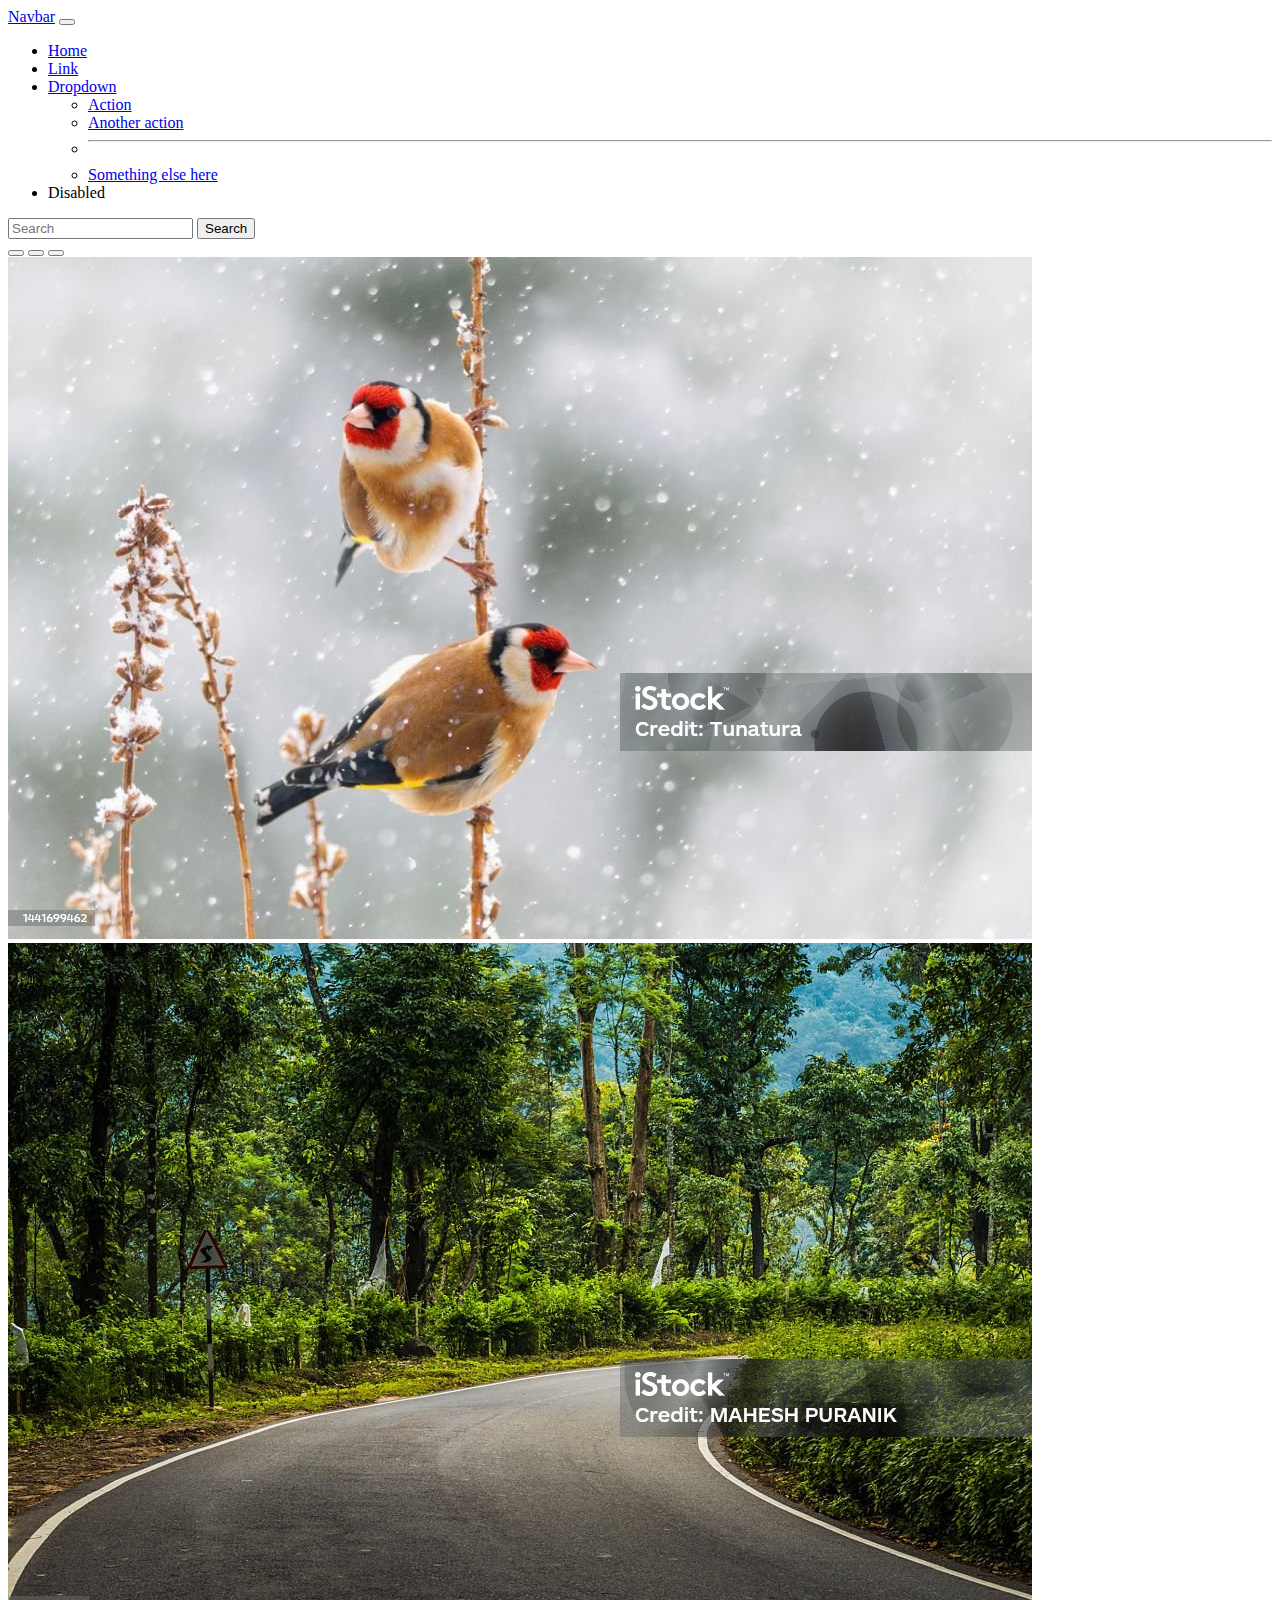
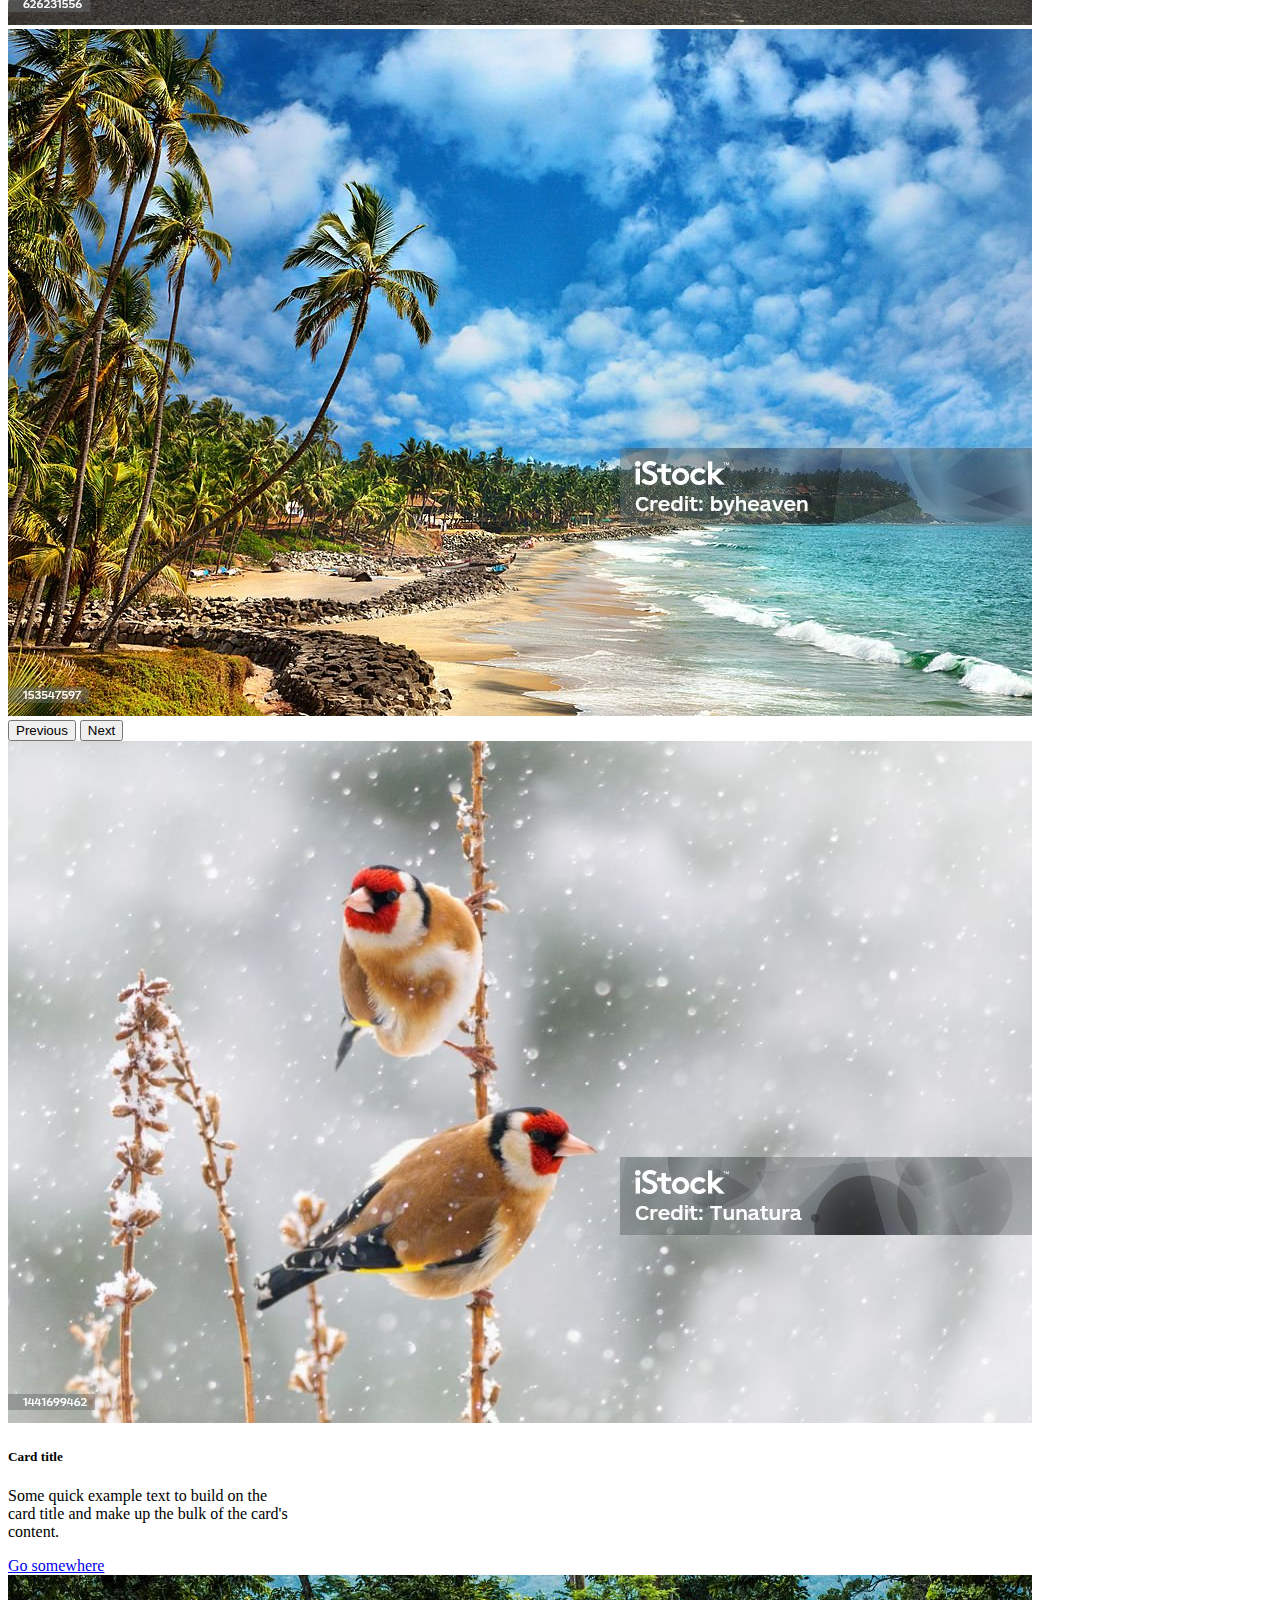
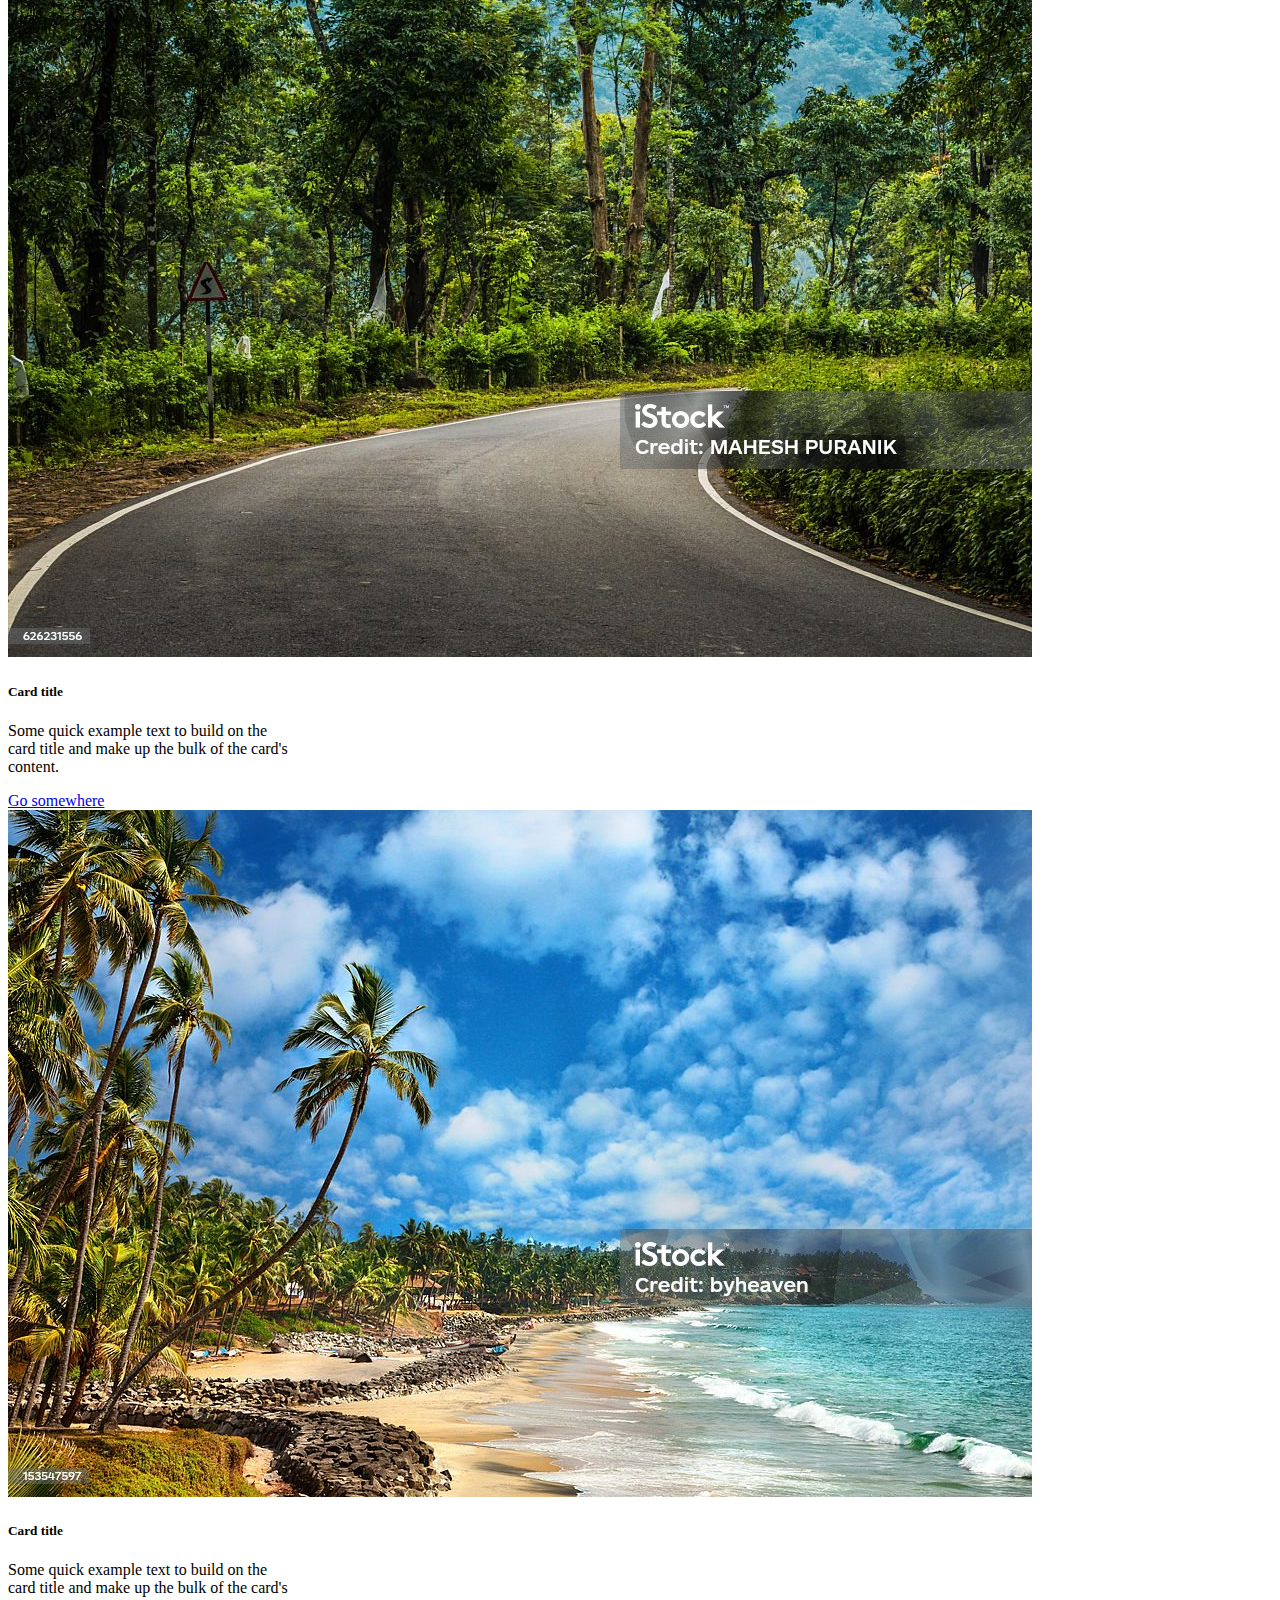
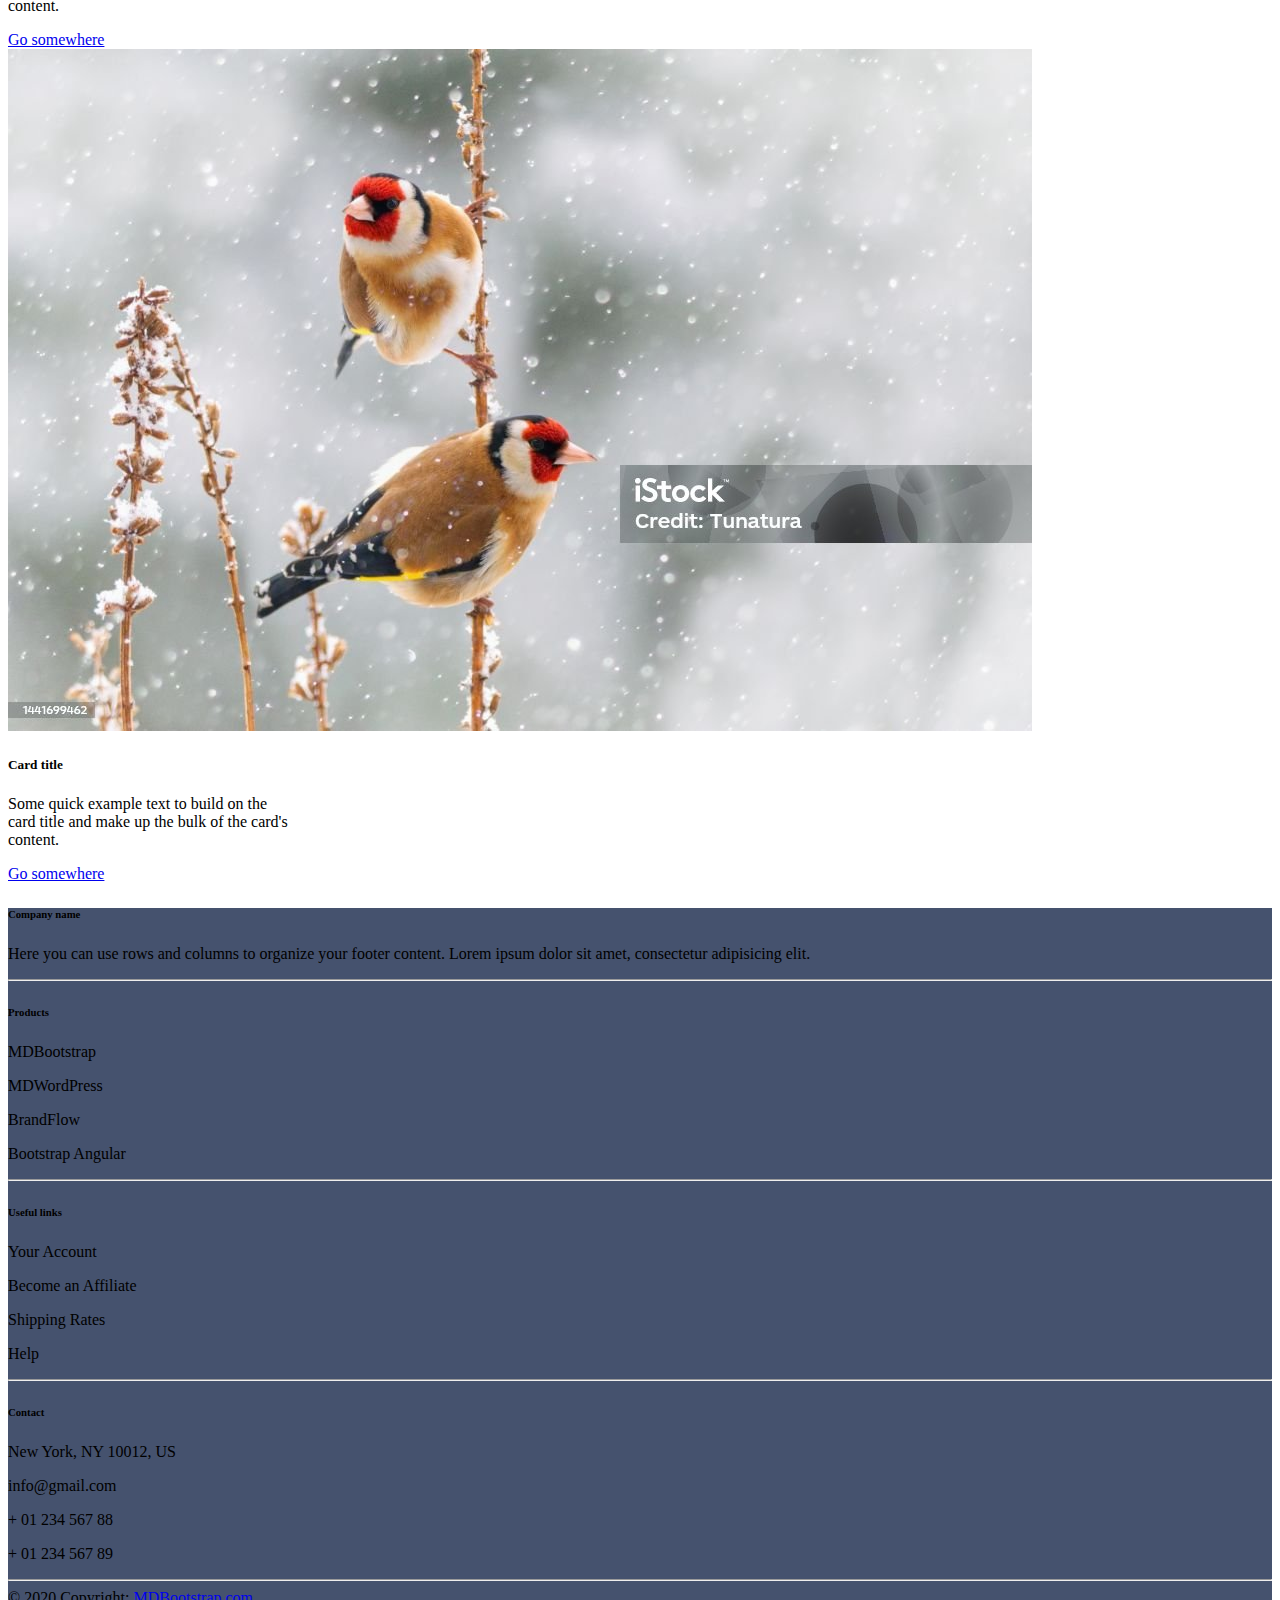
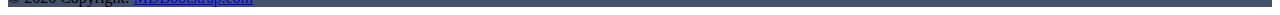
<file: index.html>
<!DOCTYPE html>
<html lang="en">
<head>
    <meta charset="UTF-8">
    <meta name="viewport" content="width=device-width, initial-scale=1.0">
    <title>Document</title>
    <link href="https://cdn.jsdelivr.net/npm/bootstrap@5.2.3/dist/css/bootstrap.min.css" rel="stylesheet" integrity="sha384-rbsA2VBKQhggwzxH7pPCaAqO46MgnOM80zW1RWuH61DGLwZJEdK2Kadq2F9CUG65" crossorigin="anonymous">
<script src="https://cdn.jsdelivr.net/npm/bootstrap@5.2.3/dist/js/bootstrap
.bundle.min.js" ></script>
</head>
<body>
    <div class="container">
        <div class="row">
            <div class="col-12 mb-2">
                <nav class="navbar navbar-expand-lg bg-warning">
                    <div class="container-fluid ">
                      <a class="navbar-brand" href="#">Navbar</a>
                      <button class="navbar-toggler" type="button" data-bs-toggle="collapse" data-bs-target="#navbarSupportedContent" aria-controls="navbarSupportedContent" aria-expanded="false" aria-label="Toggle navigation">
                        <span class="navbar-toggler-icon"></span>
                      </button>
                      <div class="collapse navbar-collapse" id="navbarSupportedContent">
                        <ul class="navbar-nav me-auto mb-2 mb-lg-0">
                          <li class="nav-item">
                            <a class="nav-link active" aria-current="page" href="#">Home</a>
                          </li>
                          <li class="nav-item">
                            <a class="nav-link" href="#">Link</a>
                          </li>
                          <li class="nav-item dropdown">
                            <a class="nav-link dropdown-toggle" href="#" role="button" data-bs-toggle="dropdown" aria-expanded="false">
                              Dropdown
                            </a>
                            <ul class="dropdown-menu">
                              <li><a class="dropdown-item" href="#">Action</a></li>
                              <li><a class="dropdown-item" href="#">Another action</a></li>
                              <li><hr class="dropdown-divider"></li>
                              <li><a class="dropdown-item" href="#">Something else here</a></li>
                            </ul>
                          </li>
                          <li class="nav-item">
                            <a class="nav-link disabled">Disabled</a>
                          </li>
                        </ul>
                        <form class="d-flex" role="search">
                          <input class="form-control me-2" type="search" placeholder="Search" aria-label="Search">
                          <button class="btn btn-outline-success" type="submit">Search</button>
                        </form>
                      </div>
                    </div>
                  </nav>
            </div>
        </div>
        <div class="row">
            <div class="col-md-12 col-sm-12">
                <div id="carouselExampleIndicators" class="carousel slide" data-bs-ride="true">
                    <div class="carousel-indicators">
                      <button type="button" data-bs-target="#carouselExampleIndicators" data-bs-slide-to="0" class="active" aria-current="true" aria-label="Slide 1"></button>
                      <button type="button" data-bs-target="#carouselExampleIndicators" data-bs-slide-to="1" aria-label="Slide 2"></button>
                      <button type="button" data-bs-target="#carouselExampleIndicators" data-bs-slide-to="2" aria-label="Slide 3"></button>
                    </div>
                    <div class="carousel-inner">
                      <div class="carousel-item active">
                        <img src="images/nature.jpg" class="d-block w-100" alt="">
                      </div>
                      <div class="carousel-item">
                        <img src="images/nature2.jpg" class="d-block w-100" alt="...">
                      </div>
                      <div class="carousel-item">
                        <img src="images/nature3.jpg" class="d-block w-100" alt="...">
                      </div>
                    </div>
                    <button class="carousel-control-prev" type="button" data-bs-target="#carouselExampleIndicators" data-bs-slide="prev">
                      <span class="carousel-control-prev-icon" aria-hidden="true"></span>
                      <span class="visually-hidden">Previous</span>
                    </button>
                    <button class="carousel-control-next" type="button" data-bs-target="#carouselExampleIndicators" data-bs-slide="next">
                      <span class="carousel-control-next-icon" aria-hidden="true"></span>
                      <span class="visually-hidden">Next</span>
                    </button>
                  </div>
            </div>
        </div>
        <div class="row mt-2">
            <div class="col-md-12 col-sd-12">
                <div class="card" style="width: 18rem;">
                    <img src="images/nature.jpg" class="card-img-top" alt="...">
                    <div class="card-body">
                      <h5 class="card-title">Card title</h5>
                      <p class="card-text">Some quick example text to build on the card title and make up the bulk of the card's content.</p>
                      <a href="#" class="btn btn-primary">Go somewhere</a>
                    </div>
                  </div>
            </div>
            <div class="col-md-12 col-sd-12">
                <div class="card" style="width: 18rem;">
                    <img src="images/nature2.jpg" class="card-img-top" alt="...">
                    <div class="card-body">
                      <h5 class="card-title">Card title</h5>
                      <p class="card-text">Some quick example text to build on the card title and make up the bulk of the card's content.</p>
                      <a href="#" class="btn btn-primary">Go somewhere</a>
                    </div>
                  </div>
            </div>
            <div class="cols-md-12 col-sd-12">
                <div class="card" style="width: 18rem;">
                    <img src="images/nature3.jpg" class="card-img-top" alt="...">
                    <div class="card-body">
                      <h5 class="card-title">Card title</h5>
                      <p class="card-text">Some quick example text to build on the card title and make up the bulk of the card's content.</p>
                      <a href="#" class="btn btn-primary">Go somewhere</a>
                    </div>
                  </div>
            </div>
            <div class="cols-md-12 col-sd-12">
                <div class="card" style="width: 18rem;">
                    <img src="images/nature.jpg" class="card-img-top" alt="...">
                    <div class="card-body">
                      <h5 class="card-title">Card title</h5>
                      <p class="card-text">Some quick example text to build on the card title and make up the bulk of the card's content.</p>
                      <a href="#" class="btn btn-primary">Go somewhere</a>
                    </div>
                  </div>
            </div>
        </div>
    </div>
    <div class="container-fluid">
        <div class="row">
            <div class="col">
                <div class="container-fluid">
                    <!-- Footer -->
                    <footer
                            class="text-center text-lg-start text-white"
                            style="background-color: #45526e"
                            >
                      <!-- Grid container -->
                      <div class="container p-4 pb-0">
                        <!-- Section: Links -->
                        <section class="">
                          <!--Grid row-->
                          <div class="row">
                            <!-- Grid column -->
                            <div class="col-md-3 col-lg-3 col-xl-3 mx-auto mt-3">
                              <h6 class="text-uppercase mb-4 font-weight-bold">
                                Company name
                              </h6>
                              <p>
                                Here you can use rows and columns to organize your footer
                                content. Lorem ipsum dolor sit amet, consectetur adipisicing
                                elit.
                              </p>
                            </div>
                            <!-- Grid column -->
                  
                            <hr class="w-100 clearfix d-md-none" />
                  
                            <!-- Grid column -->
                            <div class="col-md-2 col-lg-2 col-xl-2 mx-auto mt-3">
                              <h6 class="text-uppercase mb-4 font-weight-bold">Products</h6>
                              <p>
                                <a class="text-white">MDBootstrap</a>
                              </p>
                              <p>
                                <a class="text-white">MDWordPress</a>
                              </p>
                              <p>
                                <a class="text-white">BrandFlow</a>
                              </p>
                              <p>
                                <a class="text-white">Bootstrap Angular</a>
                              </p>
                            </div>
                            <!-- Grid column -->
                  
                            <hr class="w-100 clearfix d-md-none" />
                  
                            <!-- Grid column -->
                            <div class="col-md-3 col-lg-2 col-xl-2 mx-auto mt-3">
                              <h6 class="text-uppercase mb-4 font-weight-bold">
                                Useful links
                              </h6>
                              <p>
                                <a class="text-white">Your Account</a>
                              </p>
                              <p>
                                <a class="text-white">Become an Affiliate</a>
                              </p>
                              <p>
                                <a class="text-white">Shipping Rates</a>
                              </p>
                              <p>
                                <a class="text-white">Help</a>
                              </p>
                            </div>
                  
                            <!-- Grid column -->
                            <hr class="w-100 clearfix d-md-none" />
                  
                            <!-- Grid column -->
                            <div class="col-md-4 col-lg-3 col-xl-3 mx-auto mt-3">
                              <h6 class="text-uppercase mb-4 font-weight-bold">Contact</h6>
                              <p><i class="fas fa-home mr-3"></i> New York, NY 10012, US</p>
                              <p><i class="fas fa-envelope mr-3"></i> info@gmail.com</p>
                              <p><i class="fas fa-phone mr-3"></i> + 01 234 567 88</p>
                              <p><i class="fas fa-print mr-3"></i> + 01 234 567 89</p>
                            </div>
                            <!-- Grid column -->
                          </div>
                          <!--Grid row-->
                        </section>
                        <!-- Section: Links -->
                  
                        <hr class="my-3">
                  
                        <!-- Section: Copyright -->
                        <section class="p-3 pt-0">
                          <div class="row d-flex align-items-center">
                            <!-- Grid column -->
                            <div class="col-md-7 col-lg-8 text-center text-md-start">
                              <!-- Copyright -->
                              <div class="p-3">
                                © 2020 Copyright:
                                <a class="text-white" href="https://mdbootstrap.com/"
                                   >MDBootstrap.com</a
                                  >
                              </div>
                              <!-- Copyright -->
                            </div>
                            <!-- Grid column -->
                  
                            <!-- Grid column -->
                            <div class="col-md-5 col-lg-4 ml-lg-0 text-center text-md-end">
                              <!-- Facebook -->
                              <a
                                 class="btn btn-outline-light btn-floating m-1"
                                 class="text-white"
                                 role="button"
                                 ><i class="fab fa-facebook-f"></i
                                ></a>
                  
                              <!-- Twitter -->
                              <a
                                 class="btn btn-outline-light btn-floating m-1"
                                 class="text-white"
                                 role="button"
                                 ><i class="fab fa-twitter"></i
                                ></a>
                  
                              <!-- Google -->
                              <a
                                 class="btn btn-outline-light btn-floating m-1"
                                 class="text-white"
                                 role="button"
                                 ><i class="fab fa-google"></i
                                ></a>
                  
                              <!-- Instagram -->
                              <a
                                 class="btn btn-outline-light btn-floating m-1"
                                 class="text-white"
                                 role="button"
                                 ><i class="fab fa-instagram"></i
                                ></a>
                            </div>
                            <!-- Grid column -->
                          </div>
                        </section>
                        <!-- Section: Copyright -->
                      </div>
                      <!-- Grid container -->
                    </footer>
                    <!-- Footer -->
                  </div>
                  <!-- End of .container -->
            </div>
        </div>
    </div>
    <script src="https://cdn.jsdelivr.net/npm/@popperjs/core@2.11.6/dist/umd/popper.min.js"></script>
    <script src="https://cdn.jsdelivr.net/npm/bootstrap@5.2.3/dist/js/bootstrap.min.js" ></script>
</body>
</html>
</file>
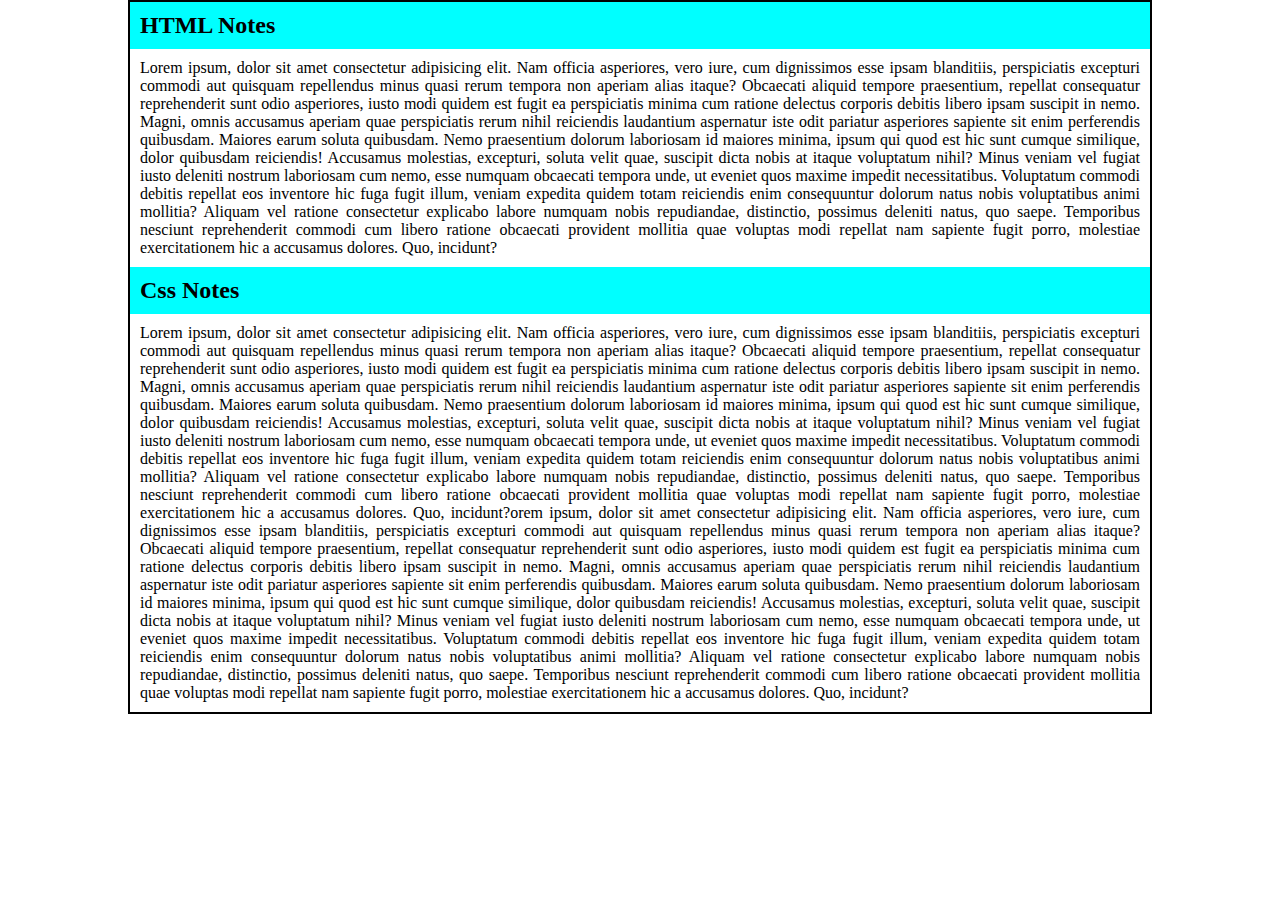
<file: printmedia.html>
<!DOCTYPE html>
<html lang="en">
<head>
    <meta charset="UTF-8">
    <meta name="viewport" content="width=device-width, initial-scale=1.0">
    <title>Document</title>
</head>
<style>
    *
    {
        margin: 0;
        padding: 0px;
        box-sizing: border-box;
    }
.box
{
    min-height: 300px;
    width: 80%;
    border: 2px solid black;
    margin: auto;
}
.notes
{
    text-align: justify;
    padding:10px;
    font-size: 1em;
    font-family: cursive;
}
.heading 
{
    padding: 10px;
    width: 100%;
    font-size: 1em;
    background-color: aqua;
}
@media print {
    body{
        background-color: lightblue;
    }
    .heading
    {
        background: none;
        font-size: 2em;
    }
    .notes{
        font-size: 1em;
        font-family: Georgia, 'Times New Roman', Times, serif; 
    }
}
</style>
<body>
  <div class="box">
    <div class="heading">
        <h2>HTML Notes</h2>
        </div>
        <div class="notes">
        <p>Lorem ipsum, dolor sit amet consectetur adipisicing elit. Nam officia
             asperiores, vero iure, cum dignissimos esse ipsam blanditiis, perspiciatis 
             excepturi commodi aut quisquam repellendus minus quasi rerum tempora non aperiam alias itaque? Obcaecati aliquid tempore praesentium, repellat consequatur reprehenderit sunt odio asperiores, iusto modi quidem est fugit ea perspiciatis minima cum ratione delectus corporis debitis libero ipsam suscipit in nemo. Magni, omnis accusamus aperiam quae perspiciatis rerum nihil reiciendis laudantium aspernatur iste odit pariatur asperiores sapiente sit enim perferendis quibusdam. Maiores earum soluta quibusdam. Nemo praesentium dolorum laboriosam id maiores minima, ipsum qui quod est hic sunt cumque similique, dolor quibusdam reiciendis! Accusamus molestias, excepturi, soluta velit quae, suscipit dicta nobis at itaque voluptatum nihil? Minus veniam vel fugiat iusto deleniti nostrum laboriosam cum nemo, esse numquam obcaecati tempora unde, ut eveniet quos maxime impedit necessitatibus. Voluptatum commodi debitis repellat eos inventore hic fuga fugit illum, veniam expedita quidem totam reiciendis enim consequuntur dolorum natus nobis voluptatibus animi mollitia? Aliquam vel ratione consectetur explicabo labore numquam nobis repudiandae, distinctio, possimus deleniti natus, quo saepe. Temporibus nesciunt reprehenderit commodi cum libero ratione obcaecati provident mollitia quae voluptas modi repellat nam sapiente 
            fugit porro, molestiae exercitationem hic a accusamus dolores. Quo, incidunt?</p>
    </div>
    <div class="heading">
        <h2>Css Notes</h2>
        </div>
        <div class="notes">
        <p>Lorem ipsum, dolor sit amet consectetur adipisicing elit. Nam officia
             asperiores, vero iure, cum dignissimos esse ipsam blanditiis, perspiciatis 
             excepturi commodi aut quisquam repellendus minus quasi rerum tempora non aperiam alias itaque? Obcaecati aliquid tempore praesentium, repellat consequatur reprehenderit sunt odio asperiores, iusto modi quidem est fugit ea perspiciatis minima cum ratione delectus corporis debitis libero ipsam suscipit in nemo. Magni, omnis accusamus aperiam quae perspiciatis rerum nihil reiciendis laudantium aspernatur iste odit pariatur asperiores sapiente sit enim perferendis quibusdam. Maiores earum soluta quibusdam. Nemo praesentium dolorum laboriosam id maiores minima, ipsum qui quod est hic sunt cumque similique, dolor quibusdam reiciendis! Accusamus molestias, excepturi, soluta velit quae, suscipit dicta nobis at itaque voluptatum nihil? Minus veniam vel fugiat iusto deleniti nostrum laboriosam cum nemo, esse numquam obcaecati tempora unde, ut eveniet quos maxime impedit necessitatibus. Voluptatum commodi debitis repellat eos inventore hic fuga fugit illum, veniam expedita quidem totam reiciendis enim consequuntur dolorum natus nobis voluptatibus animi mollitia? Aliquam vel ratione consectetur explicabo labore numquam nobis repudiandae, distinctio, possimus deleniti natus, quo saepe. Temporibus nesciunt reprehenderit commodi cum libero ratione obcaecati provident mollitia quae voluptas modi repellat nam sapiente 
            fugit porro, molestiae exercitationem hic a accusamus dolores. Quo, incidunt?orem ipsum, dolor sit amet consectetur adipisicing elit. Nam officia
            asperiores, vero iure, cum dignissimos esse ipsam blanditiis, perspiciatis 
            excepturi commodi aut quisquam repellendus minus quasi rerum tempora non aperiam alias itaque? Obcaecati aliquid tempore praesentium, repellat consequatur reprehenderit sunt odio asperiores, iusto modi quidem est fugit ea perspiciatis minima cum ratione delectus corporis debitis libero ipsam suscipit in nemo. Magni, omnis accusamus aperiam quae perspiciatis rerum nihil reiciendis laudantium aspernatur iste odit pariatur asperiores sapiente sit enim perferendis quibusdam. Maiores earum soluta quibusdam. Nemo praesentium dolorum laboriosam id maiores minima, ipsum qui quod est hic sunt cumque similique, dolor quibusdam reiciendis! Accusamus molestias, excepturi, soluta velit quae, suscipit dicta nobis at itaque voluptatum nihil? Minus veniam vel fugiat iusto deleniti nostrum laboriosam cum nemo, esse numquam obcaecati tempora unde, ut eveniet quos maxime impedit necessitatibus. Voluptatum commodi debitis repellat eos inventore hic fuga fugit illum, veniam expedita quidem totam reiciendis enim consequuntur dolorum natus nobis voluptatibus animi mollitia? Aliquam vel ratione consectetur explicabo labore numquam nobis repudiandae, distinctio, possimus deleniti natus, quo saepe. Temporibus nesciunt reprehenderit commodi cum libero ratione obcaecati provident mollitia quae voluptas modi repellat nam sapiente 
           fugit porro, molestiae exercitationem hic a accusamus dolores. Quo, incidunt?</p>
    </div>
  </div>  
</body>
</html>
</file>
